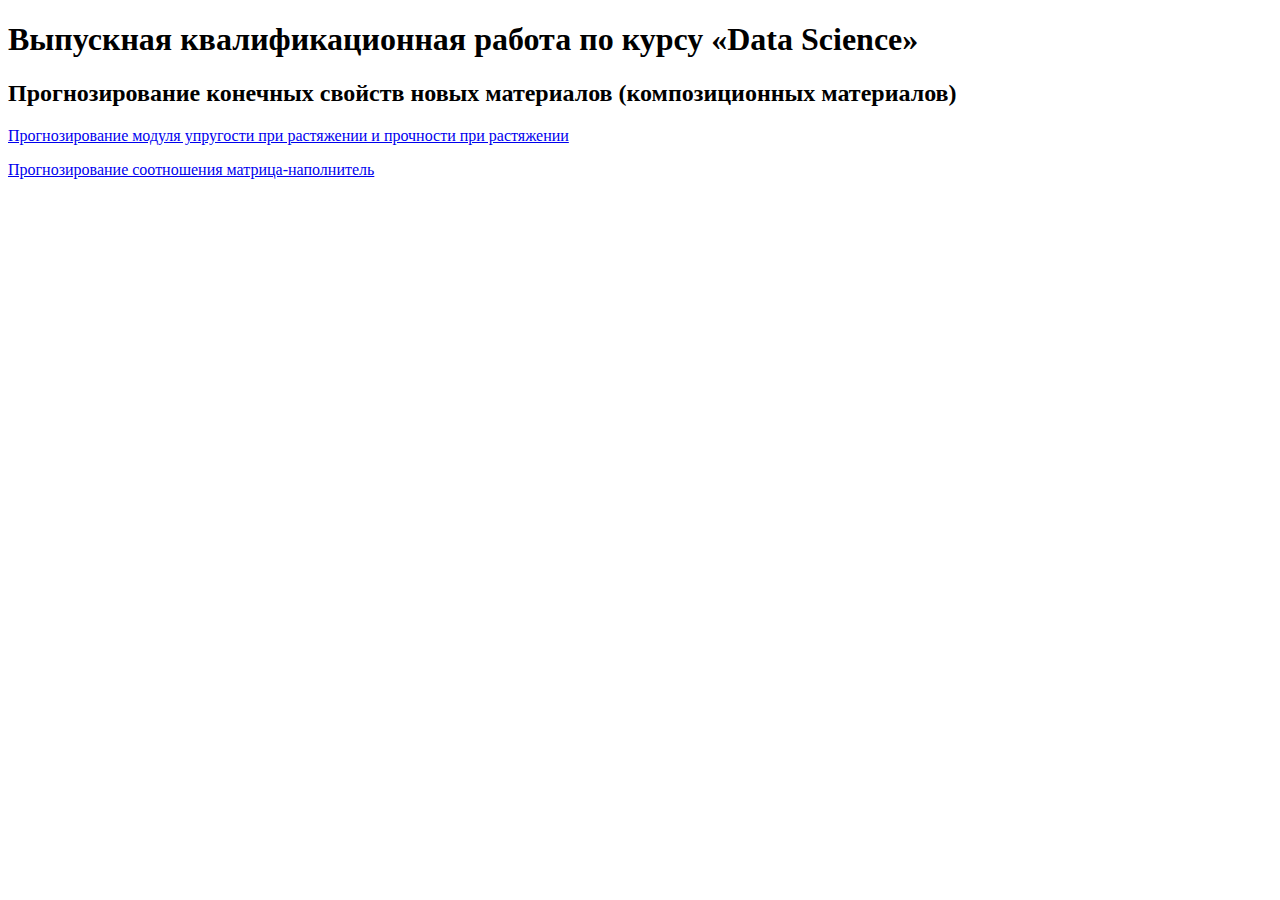
<file: src/templates/main.html>
<!DOCTYPE html>
<html lang="en">
<head>
    <meta charset="UTF-8">
    <title>ВКР</title>
</head>
<body>
<h1>Выпускная квалификационная работа по курсу «Data Science»</h1>
<h2>Прогнозирование конечных свойств новых материалов (композиционных материалов)</h2>

<p><a href="/model_1_2/">Прогнозирование модуля упругости при растяжении и прочности при растяжении</a></p>
<p><a href="/model_3/">Прогнозирование соотношения матрица-наполнитель</a></p>

</body>
</html>
</file>
